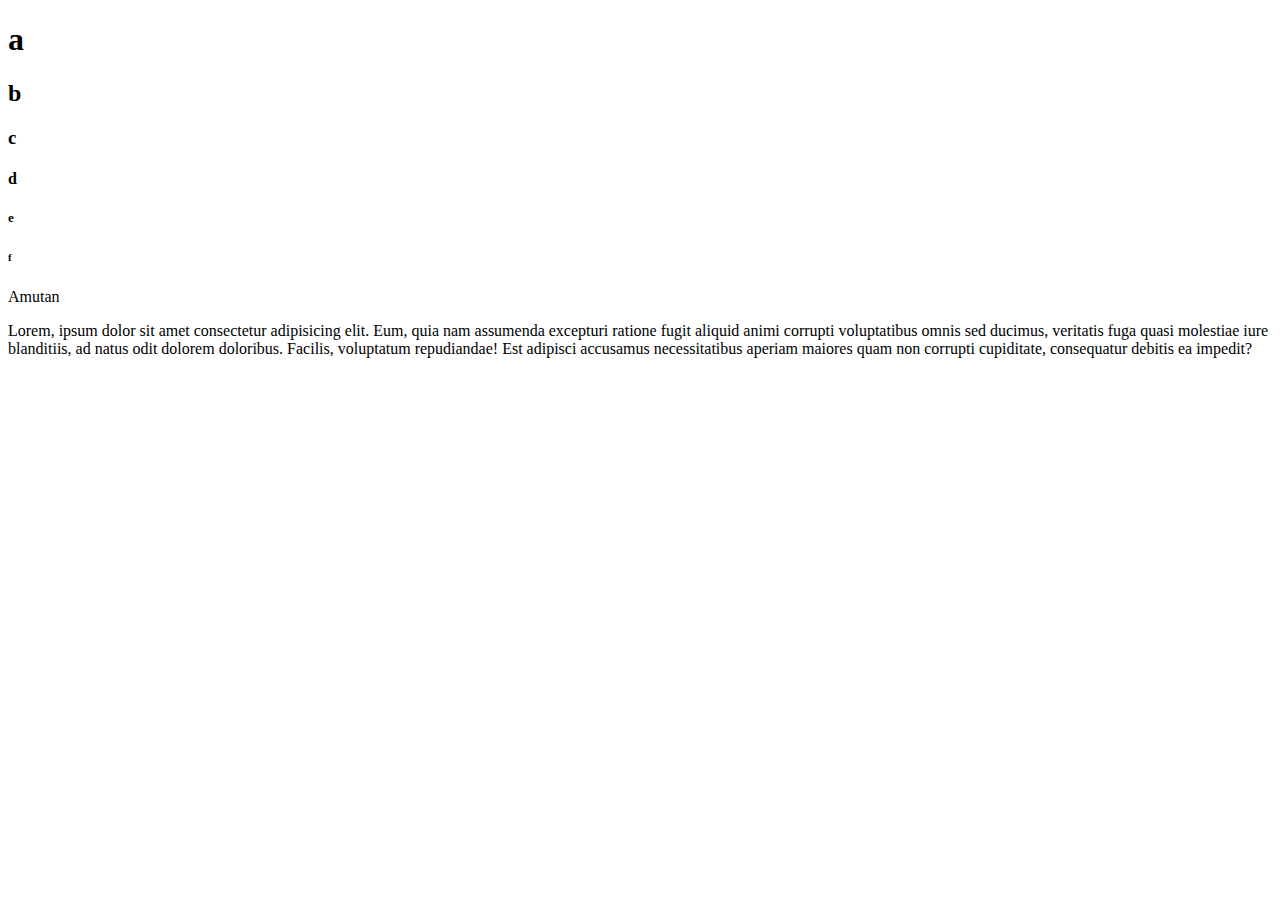
<file: suma.html>
<!DOCTYPE html>
<html lang="en">
<head>
    <meta charset="UTF-8">
    <meta name="viewport" content="width=device-width, initial-scale=1.0">
    <title>Document</title>
</head>
<body>
    <h1>a</h1>
    <h2>b</h2>
    <h3>c</h3>
    <h4>d</h4>
    <h5>e</h5>
    <h6>f</h6>
    <p>Amutan</p>
    <p>Lorem, ipsum dolor sit amet consectetur adipisicing elit. Eum, quia nam assumenda excepturi ratione fugit aliquid animi corrupti voluptatibus omnis sed ducimus, veritatis fuga quasi molestiae iure blanditiis, ad natus odit dolorem doloribus. Facilis, voluptatum repudiandae! Est adipisci accusamus necessitatibus aperiam maiores quam non corrupti cupiditate, consequatur debitis ea impedit?</p>
</body>
</html>
</file>
